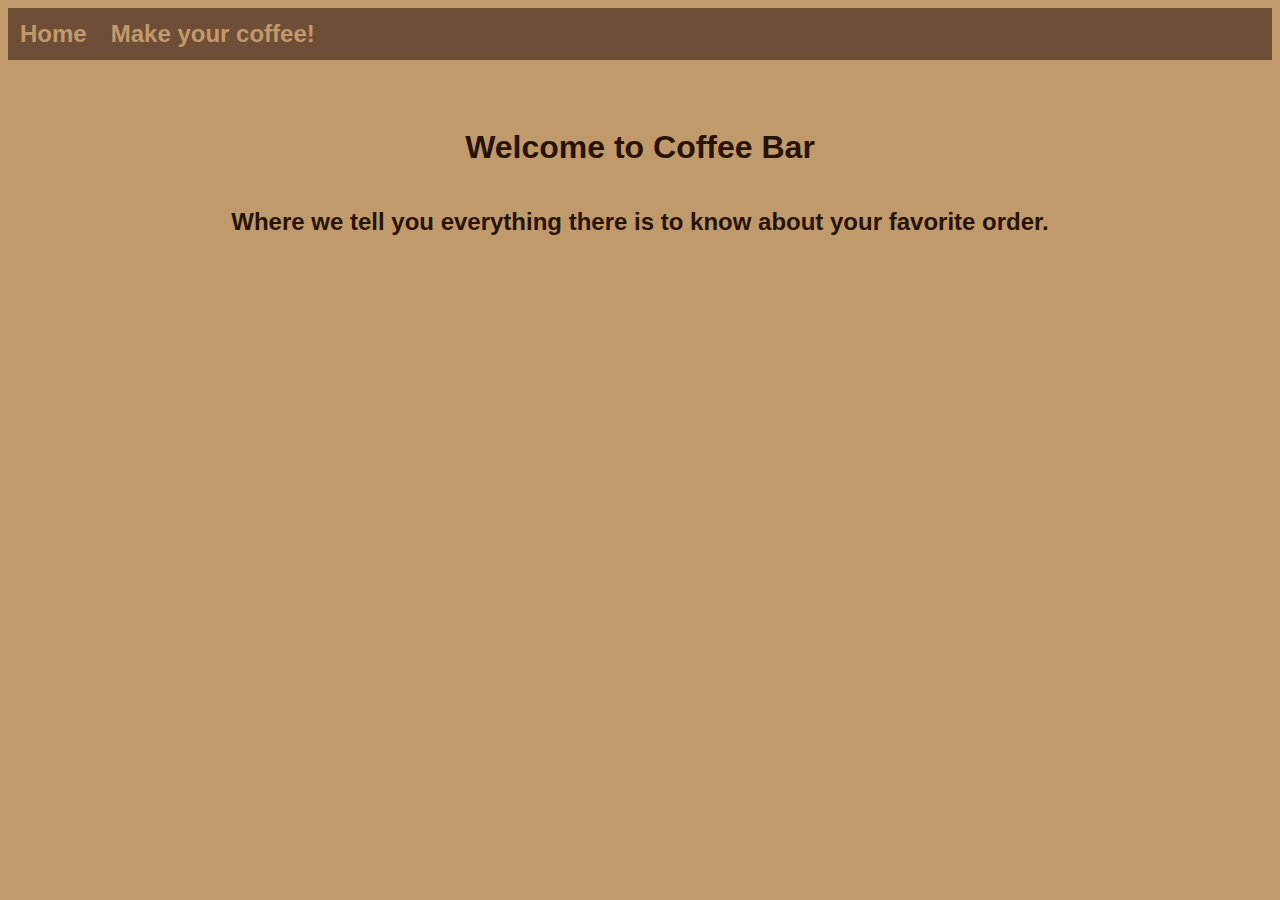
<file: index.html>
<!DOCTYPE html>
<html lang="en">
<head>
    <meta charset="UTF-8">
    <meta http-equiv="X-UA-Compatible" content="IE=edge">
    <meta name="viewport" content="width=device-width, initial-scale=1.0">
    <link rel="stylesheet" href="style.css">
    <title>Coffee Bar</title>
</head>
<body>
    <header>
        <nav>
            <a href="index.html">Home</a>
            <a href="make-coffee.html">Make your coffee!</a>
        </nav>
        <div id="heading">
            <h1>Welcome to Coffee Bar</h1>
            <h2>Where we tell you everything there is to know about your favorite order.</h2>
        </div>
    </header>
    <div id="coffee-menu">

    </div>
    <script src="index.js"></script>
</body>
</html>
</file>
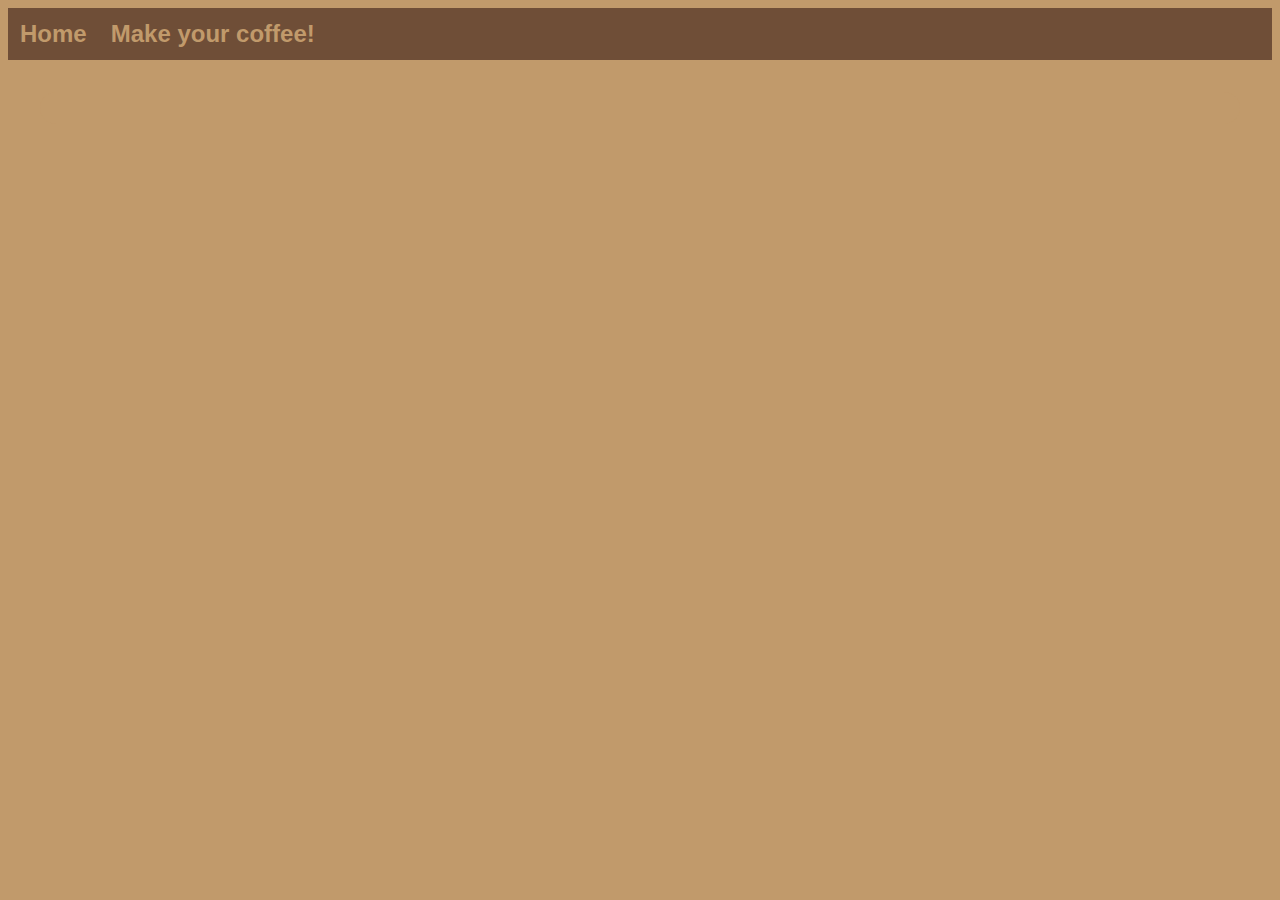
<file: make-coffee.html>
<!DOCTYPE html>
<html lang="en">
<head>
    <meta charset="UTF-8">
    <meta http-equiv="X-UA-Compatible" content="IE=edge">
    <meta name="viewport" content="width=device-width, initial-scale=1.0">
    <link rel="stylesheet" href="make-coffee.css">
    <title>Make Your Coffee</title>
</head>
<body>
    <header>
        <nav>
            <a href="index.html">Home</a>
            <a href="make-coffee.html">Make your coffee!</a>
        </nav>
    </header>
    <div id="coffee-info">
        
    </div>
    <script src="make-coffee.js"></script>
</body>
</html>
</file>
<file: style.css>
body {
    font-family: Arial, Helvetica, sans-serif;
    background-color: #C19A6B;
    color:#281303;
}

a {
    text-decoration: none;
    font-weight: 700;
    font-size: 1.5em;
    color: #C19A6B;
    padding: 0.5em;
}

a:hover {
    color: #281303;
}

nav {
    display: flex;
    background-color: #6F4E37;
}

img {
    height: 200px;
    width: 250px;
}

#coffee-menu {
    display: flex;
    flex-wrap: wrap;
    align-items: center;
    justify-content: center;
    background-color: #C19A6B;
}

div {
    margin: 2em;
    background-color: #eac08d;
    padding: 1em;
    border-radius: 20px;
}

#heading {
    display: flex;
    flex-direction: column;
    justify-content: center;
    align-items: center;
    background-color: #C19A6B;
}

p {
    margin-top: 0;
    text-align: center;
    font-size: 1.2em;
    font-weight: 700;
}
</file>
<file: make-coffee.css>
body {
    font-family: Arial, Helvetica, sans-serif;
    background-color: #C19A6B;
    color:#281303;
}

a {
    text-decoration: none;
    font-weight: 700;
    font-size: 1.5em;
    color: #C19A6B;
    padding: 0.5em;
}

a:hover {
    color: #281303;
}

nav {
    display: flex;
    background-color: #6F4E37;
}

div {
    margin: 2em;
    background-color: #eac08d;
    padding: 1em;
    border-radius: 20px;
}

p {
    font-size: 1.2em;
}

#coffee-info {
    background-color: #C19A6B;
}
</file>
